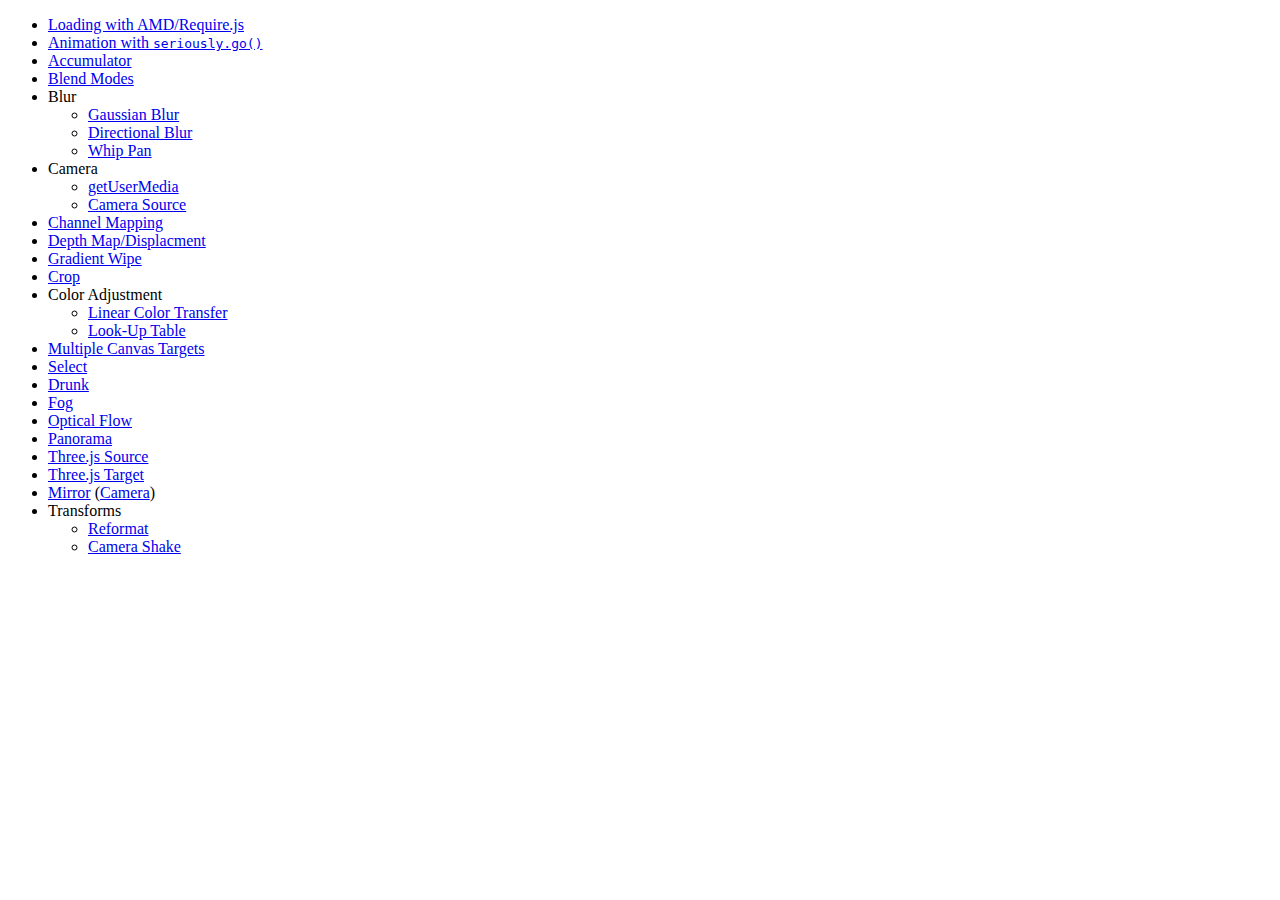
<file: libraries/seriously/examples/index.html>
<!DOCTYPE html>
<html>
	<head>
		<title>Seriously.js Examples</title>
	</head>
	<body>
		<ul>
			<li><a href="amd">Loading with AMD/Require.js</a></li>
			<li><a href="animate">Animation with <code>seriously.go()</code></a></li>
			<li><a href="accumulator">Accumulator</a></li>
			<li><a href="blend">Blend Modes</a></li>
			<li>Blur
				<ul>
					<li><a href="blur/blur.html">Gaussian Blur</a></li>
					<li><a href="blur/directionblur.html">Directional Blur</a></li>
					<li><a href="blur/whip.html">Whip Pan</a></li>
				</ul>
			</li>
			<li>
				Camera
				<ul>
					<li><a href="camera">getUserMedia</a></li>
					<li><a href="camera/camera-source.html">Camera Source</a></li>
				</ul>
			</li>
			<li><a href="channels">Channel Mapping</a></li>
			<li><a href="displace">Depth Map/Displacment</a></li>
			<li><a href="gradientwipe.html">Gradient Wipe</a></li>
			<li><a href="crop.html">Crop</a></li>
			<li>
				Color Adjustment
				<ul>
					<li><a href="color/linear-transfer.html">Linear Color Transfer</a></li>
					<li><a href="color/lut.html">Look-Up Table</a></li>
				</ul>
			</li>
			<li><a href="target/multi-target.html">Multiple Canvas Targets</a></li>
			<li><a href="demo/select.html">Select</a></li>
			<li><a href="demo/drunk.html">Drunk</a></li>
			<li><a href="demo/fog.html">Fog</a></li>
			<li><a href="opticalflow.html">Optical Flow</a></li>
			<li><a href="demo/panorama.html">Panorama</a></li>
			<li><a href="demo/threejs-source.html">Three.js Source</a></li>
			<li><a href="demo/threejs-target.html">Three.js Target</a></li>
			<li><a href="mirror/">Mirror</a> (<a href="mirror/camera.html">Camera</a>)</li>
			<li>Transforms
				<ul>
					<li><a href="transform/reformat.html">Reformat</a></li>
					<li><a href="transform/camerashake.html">Camera Shake</a></li>
				</ul>
			</li>
	</body>
</html>
</file>
